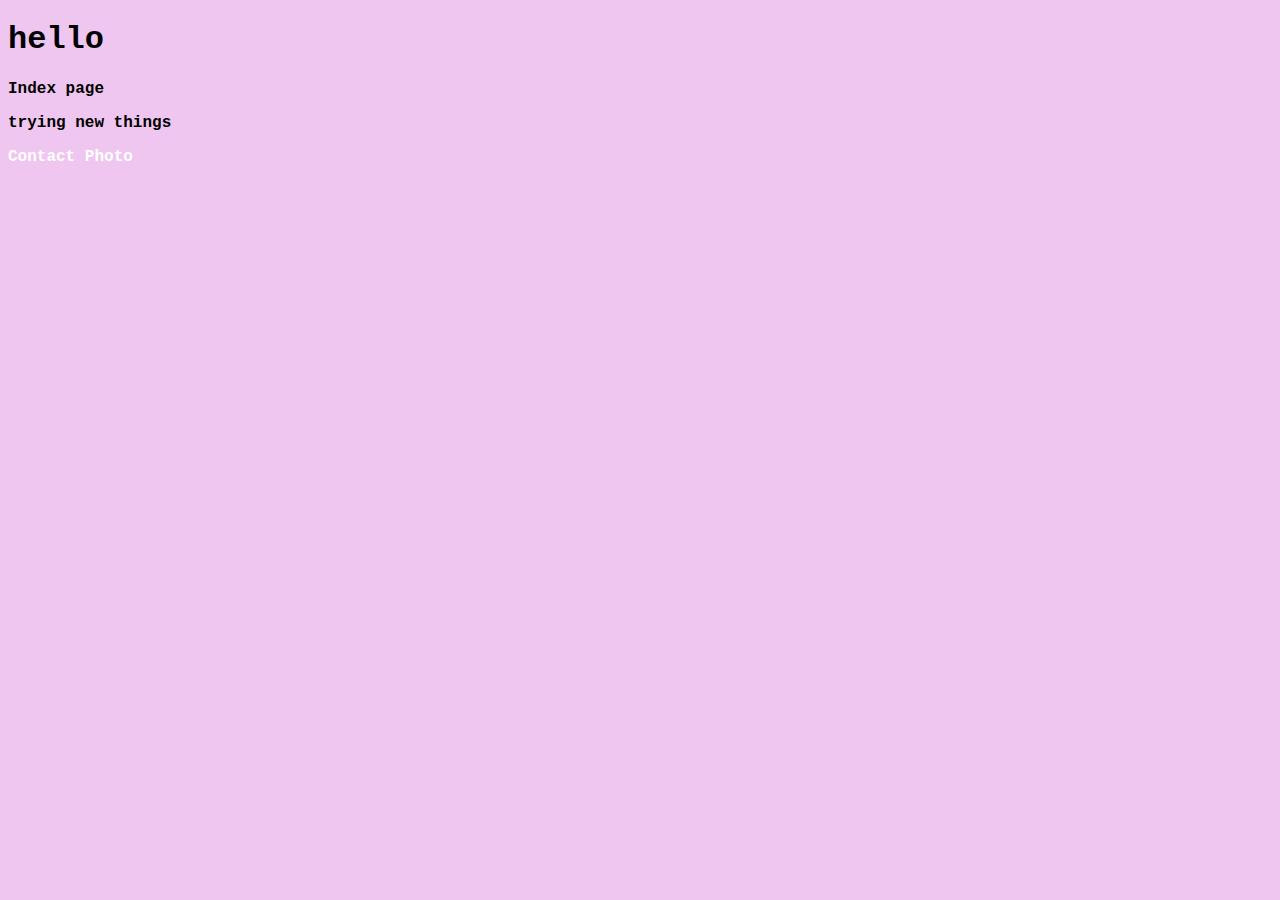
<file: index.html>
<!DOCTYPE html>
<html lang="en">
  <head>
    <meta charset="UTF-8" />
    <meta name="viewport" content="width=device-width, initial-scale=1.0" />
    <meta
      name="description"
      content="small website showing new skills learned through SheCodes"
    />
    <title>Home Page- Natalia</title>
    <link rel="stylesheet" href="/img/styles.css" />
  </head>
  <body>
    <h1>hello</h1>
    <p>Index page</p>
    <p>trying new things</p>
    <a href="contact.html" target="_blank">Contact</a>
    <a href="photo.html" target="_blank">Photo</a>
  </body>
</html>
</file>
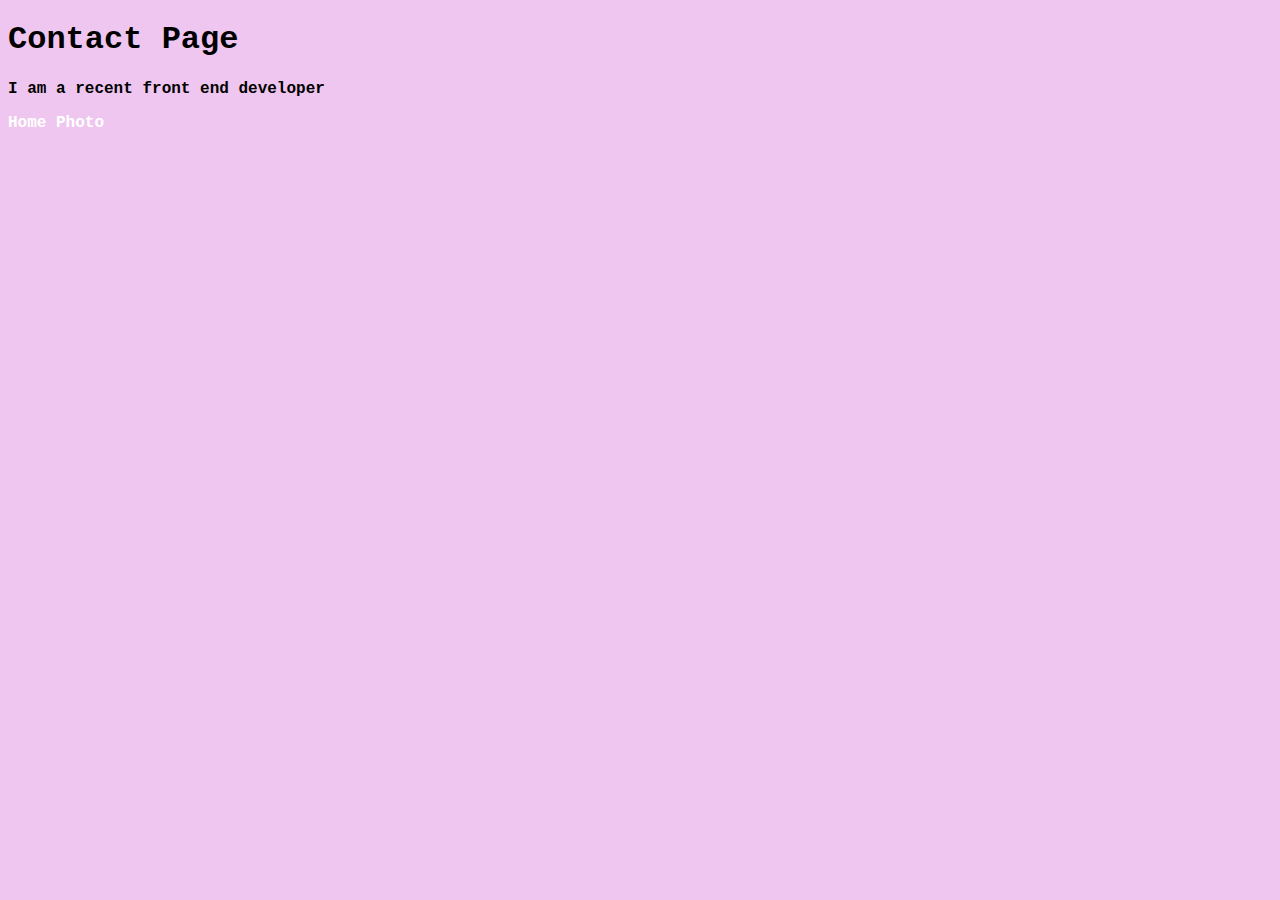
<file: contact.html>
<!DOCTYPE html>
<html lang="en">
  <head>
    <meta charset="UTF-8" />
    <meta name="viewport" content="width=device-width, initial-scale=1.0" />
    <meta
      name="description"
      content="small website showing new skills learned through SheCodes"
    />

    <title>Contact page - Natalia</title>
    <link rel="stylesheet" href="/img/styles.css" />
  </head>
  <body>
    <h1>Contact Page</h1>
    <p>I am a recent front end developer</p>
    <a href="index.html" target="_blank" title="Natalia Home">Home</a>
    <a href="photo.html" target="_blank" title="Natalia Photo">Photo</a>
  </body>
</html>
</file>
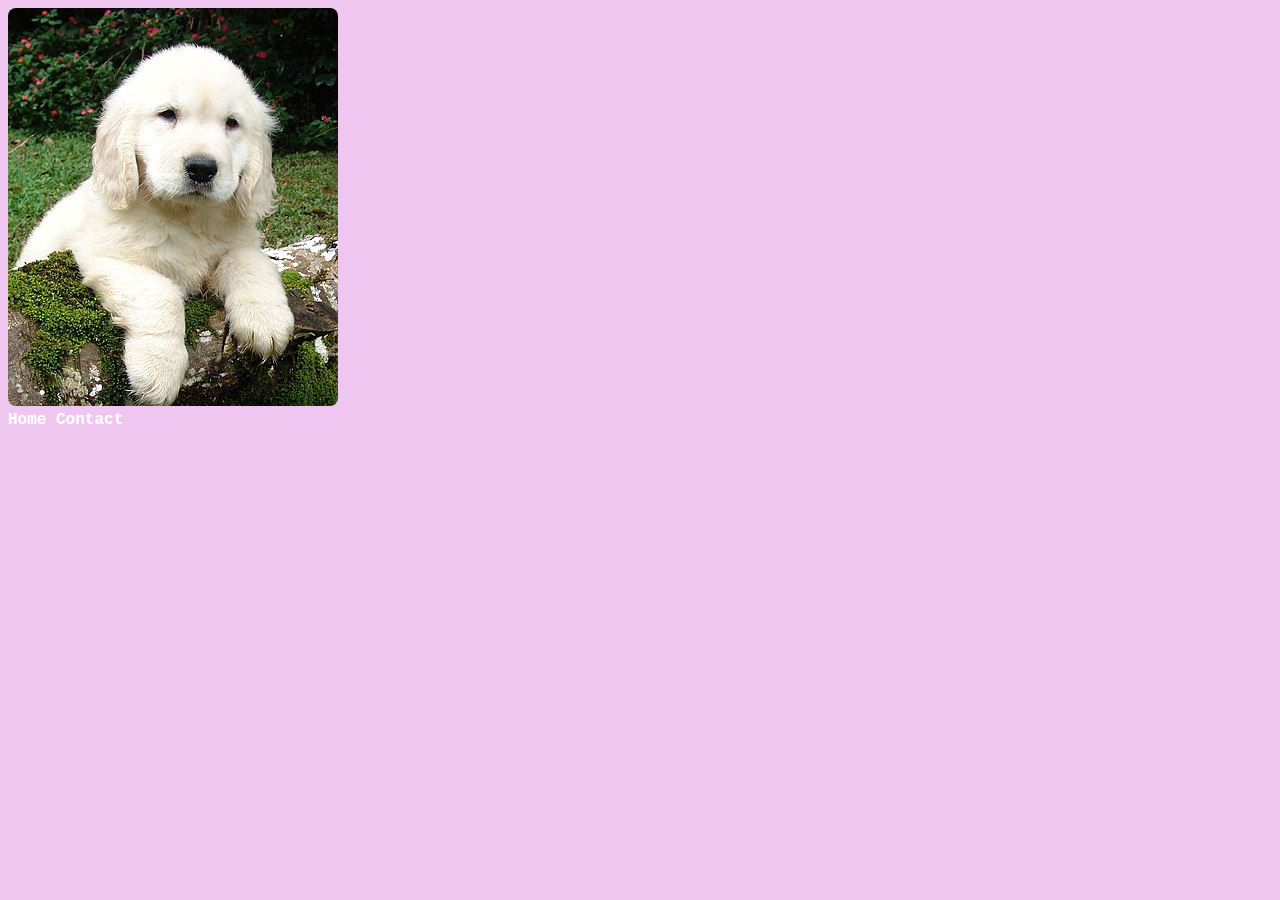
<file: photo.html>
<!DOCTYPE html>
<html lang="en">
  <head>
    <meta charset="UTF-8" />
    <meta name="viewport" content="width=device-width, initial-scale=1.0" />
    <meta
      name="description"
      content="small website showing new skills learned through SheCodes"
    />
    <title>Photograph page - Natalia</title>
    <link rel="stylesheet" href="/img/styles.css" />
  </head>
  <body>
    <img src="/img/Golde33443.jpg" class="img-fluid" alt="dog-photo" />
    <br />
    <a href="index.html" target="_blank" title="Natalia Home">Home</a>
    <a href="contact.html" target="_blank" title="Natalia Contact">Contact</a>
  </body>
</html>
</file>
<file: img/styles.css>
body {
  background-color: rgb(239, 198, 239);
  font-family: "Courier New", Courier, monospace;
}

p {
  font-weight: bold;
}

a {
  color: white;
  text-decoration: none;
  font-weight: bolder;
}

img {
  border-radius: 8px;
}
</file>
